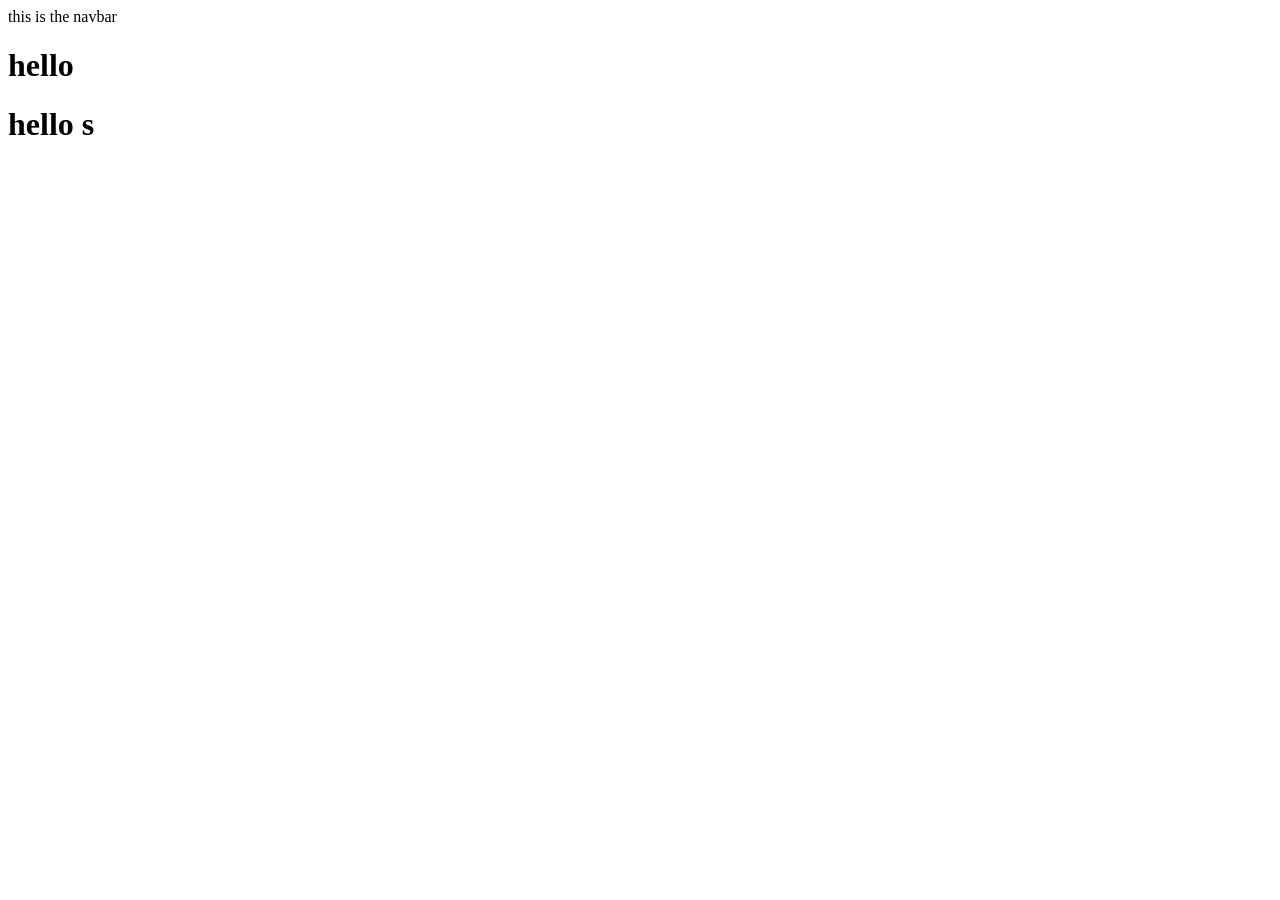
<file: index.html>
<!DOCTYPE html>
<html lang="en">
<head>
    <meta charset="UTF-8">
    <meta http-equiv="X-UA-Compatible" content="IE=edge">
    <meta name="viewport" content="width=device-width, initial-scale=1.0">
    <title>Git</title>
</head>
<body>
    
    <nav>this is the navbar</nav>
    <h1>hello</h1>
    <h1>hello s</h1>
</body>
</html>
</file>
